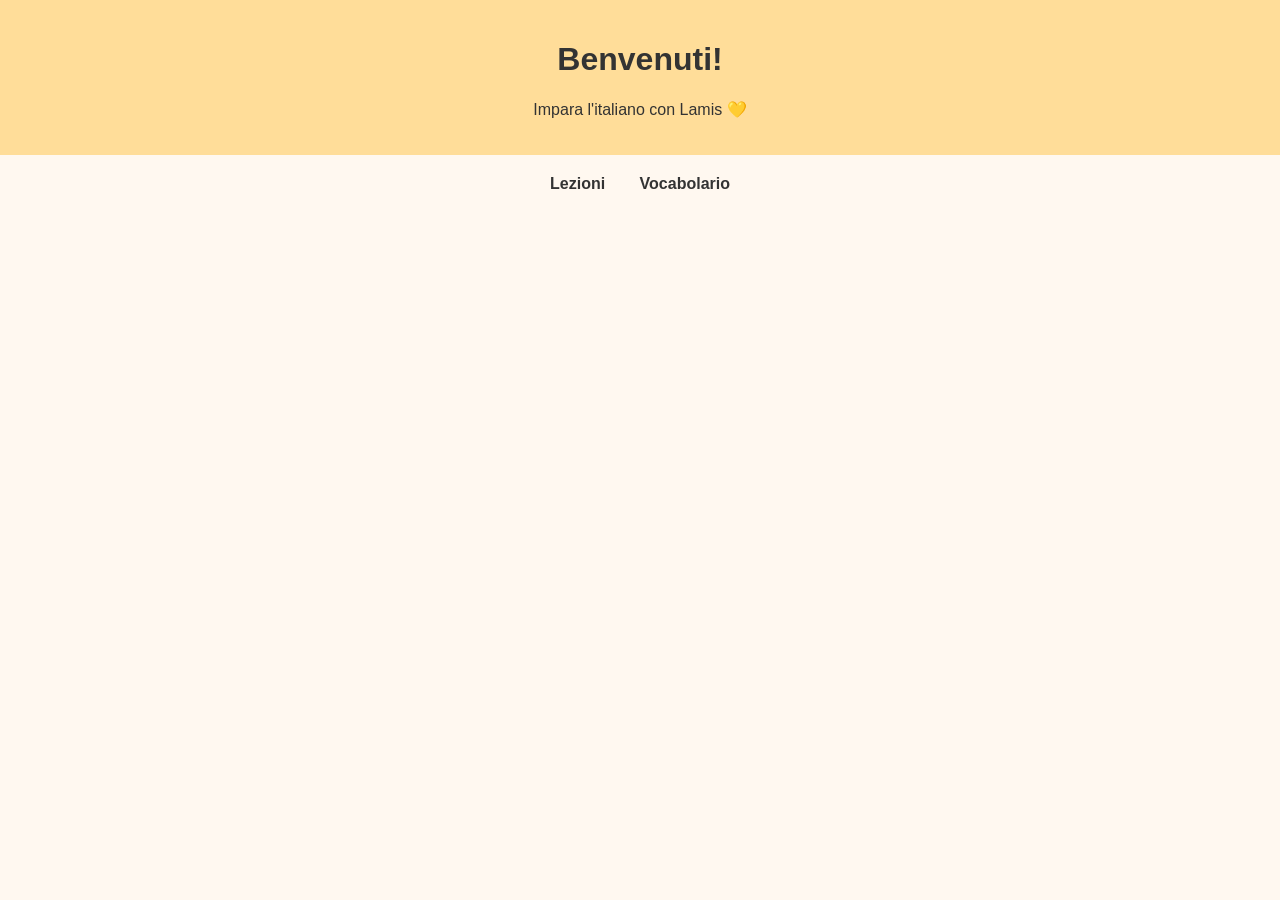
<file: lessons.html>
<!DOCTYPE html>
<html lang="it">
<head>
  <meta charset="UTF-8">
  <title>Lamis Language App</title>
  <link rel="stylesheet" href="style.css">
</head>
<body>
  <header>
    <h1>Benvenuti!</h1>
    <p>Impara l'italiano con Lamis 💛</p>
  </header>

  <nav>
    <ul>
      <li><a href="lessons.html">Lezioni</a></li>
      <li><a href="vocabulary.html">Vocabolario</a></li>
    </ul>
  </nav>
</body>
</html>
</file>
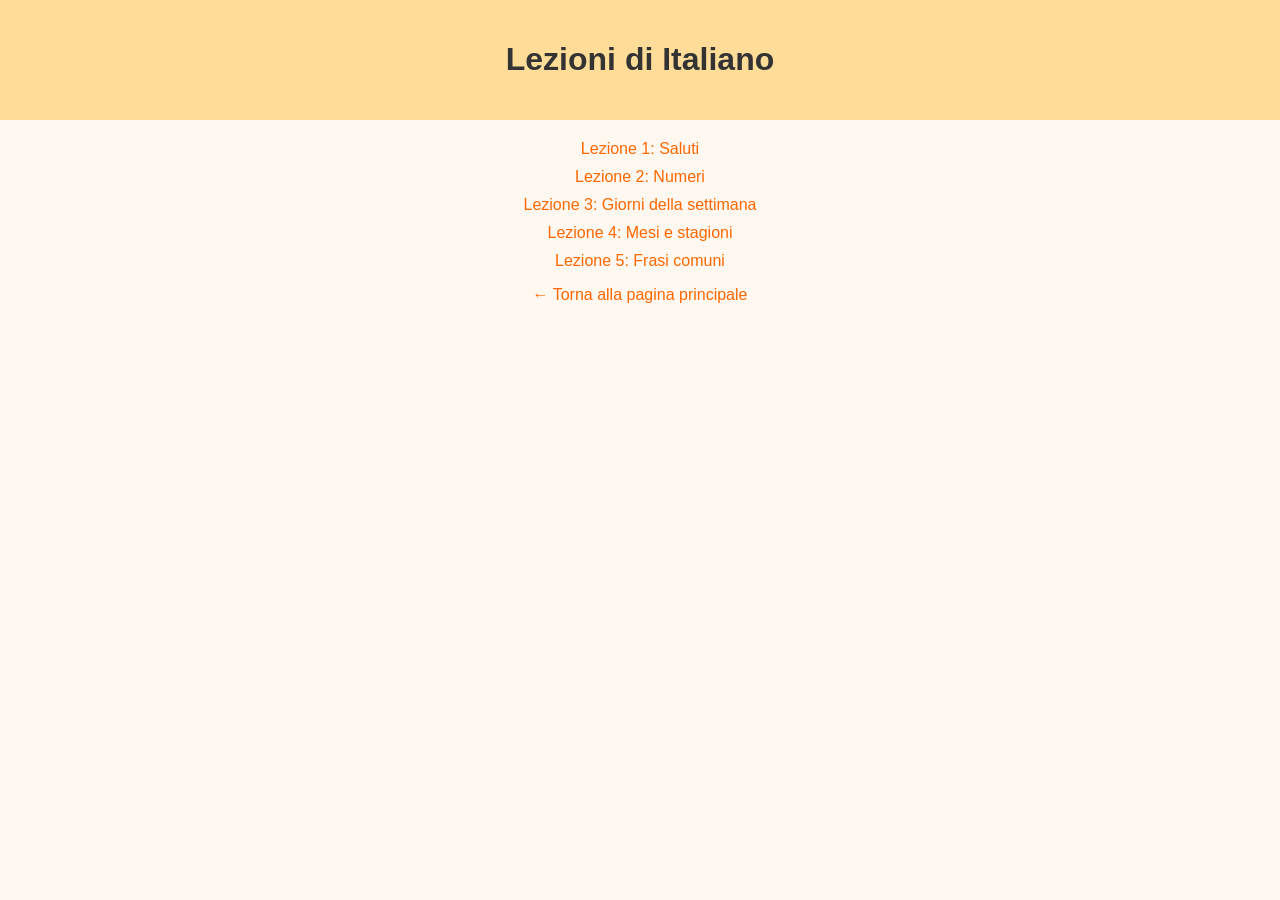
<file: lessons1.html>
<!DOCTYPE html>
<html lang="it">
<head>
  <meta charset="UTF-8">
  <title>Lezioni - Lamis Language App</title>
  <link rel="stylesheet" href="style.css">
</head>
<body>
  <header>
    <h1>Lezioni di Italiano</h1>
  </header>

  <main>
    <ul>
      <li><a href="lesson1.html">Lezione 1: Saluti</a></li>
      <li><a href="lesson2.html">Lezione 2: Numeri</a></li>
      <li><a href="lesson3.html">Lezione 3: Giorni della settimana</a></li>
      <li><a href="lesson4.html">Lezione 4: Mesi e stagioni</a></li>
      <li><a href="lesson5.html">Lezione 5: Frasi comuni</a></li>
    </ul>
    <a href="index.html">← Torna alla pagina principale</a>
  </main>
</body>
</html>
</file>
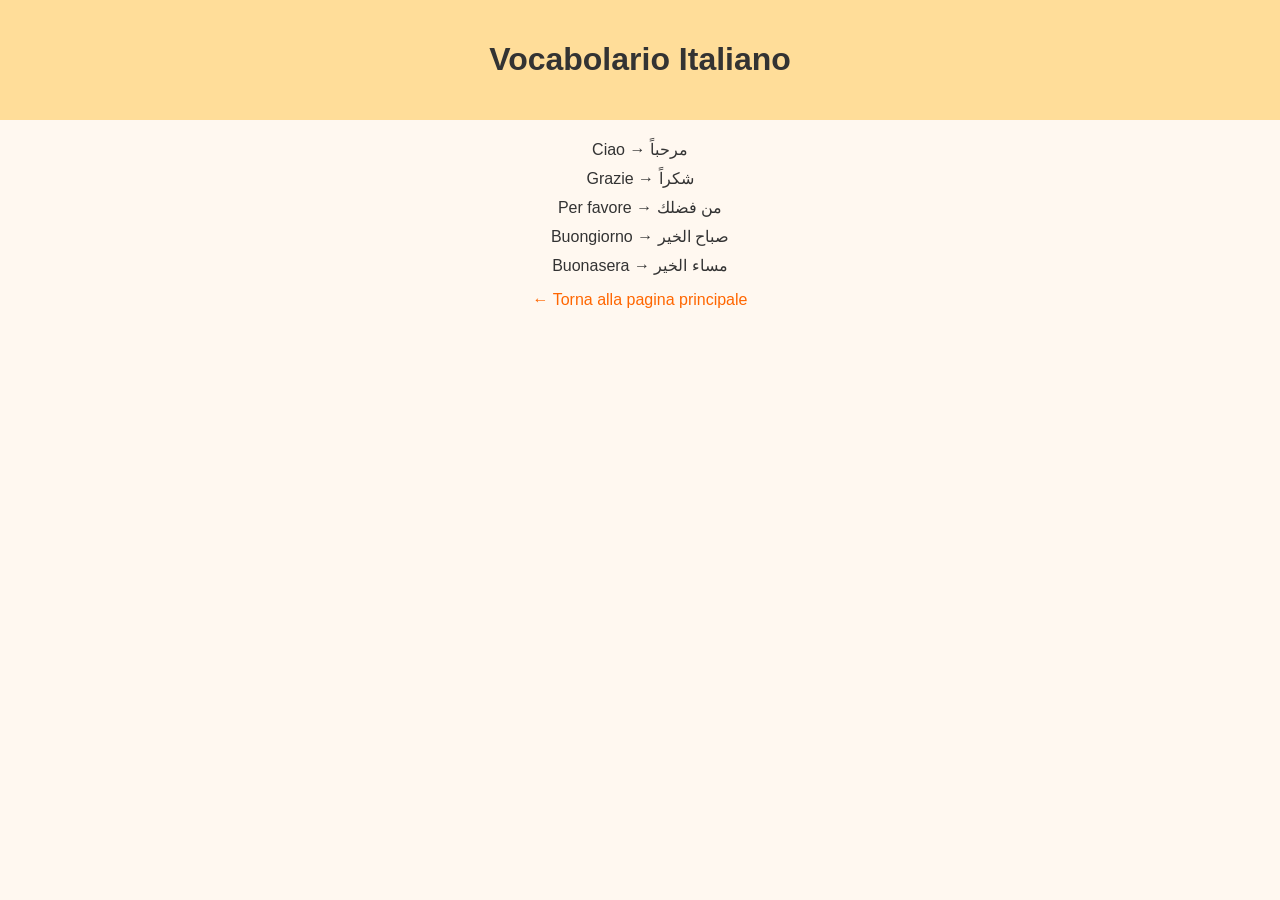
<file: vocabulary.html>
<!DOCTYPE html>
<html lang="it">
<head>
  <meta charset="UTF-8">
  <title>Vocabolario - Lamis Language App</title>
  <link rel="stylesheet" href="style.css">
</head>
<body>
  <header>
    <h1>Vocabolario Italiano</h1>
  </header>

  <main>
    <ul>
      <li>Ciao → مرحباً</li>
      <li>Grazie → شكراً</li>
      <li>Per favore → من فضلك</li>
      <li>Buongiorno → صباح الخير</li>
      <li>Buonasera → مساء الخير</li>
    </ul>
    <a href="index.html">← Torna alla pagina principale</a>
  </main>
</body>
</html>
</file>
<file: style.css>
body {
  font-family: Arial, sans-serif;
  background-color: #fff8f0;
  color: #333;
  text-align: center;
  margin: 0;
  padding: 0;
}

header {
  background-color: #ffdd99;
  padding: 20px 0;
  margin-bottom: 20px;
}

nav ul {
  list-style: none;
  padding: 0;
}

nav ul li {
  display: inline-block;
  margin: 0 15px;
}

nav ul li a {
  text-decoration: none;
  font-weight: bold;
  color: #333;
}

main ul {
  list-style: none;
  padding: 0;
}

main ul li {
  margin: 10px 0;
}

a {
  text-decoration: none;
  color: #ff6600;
}
</file>
